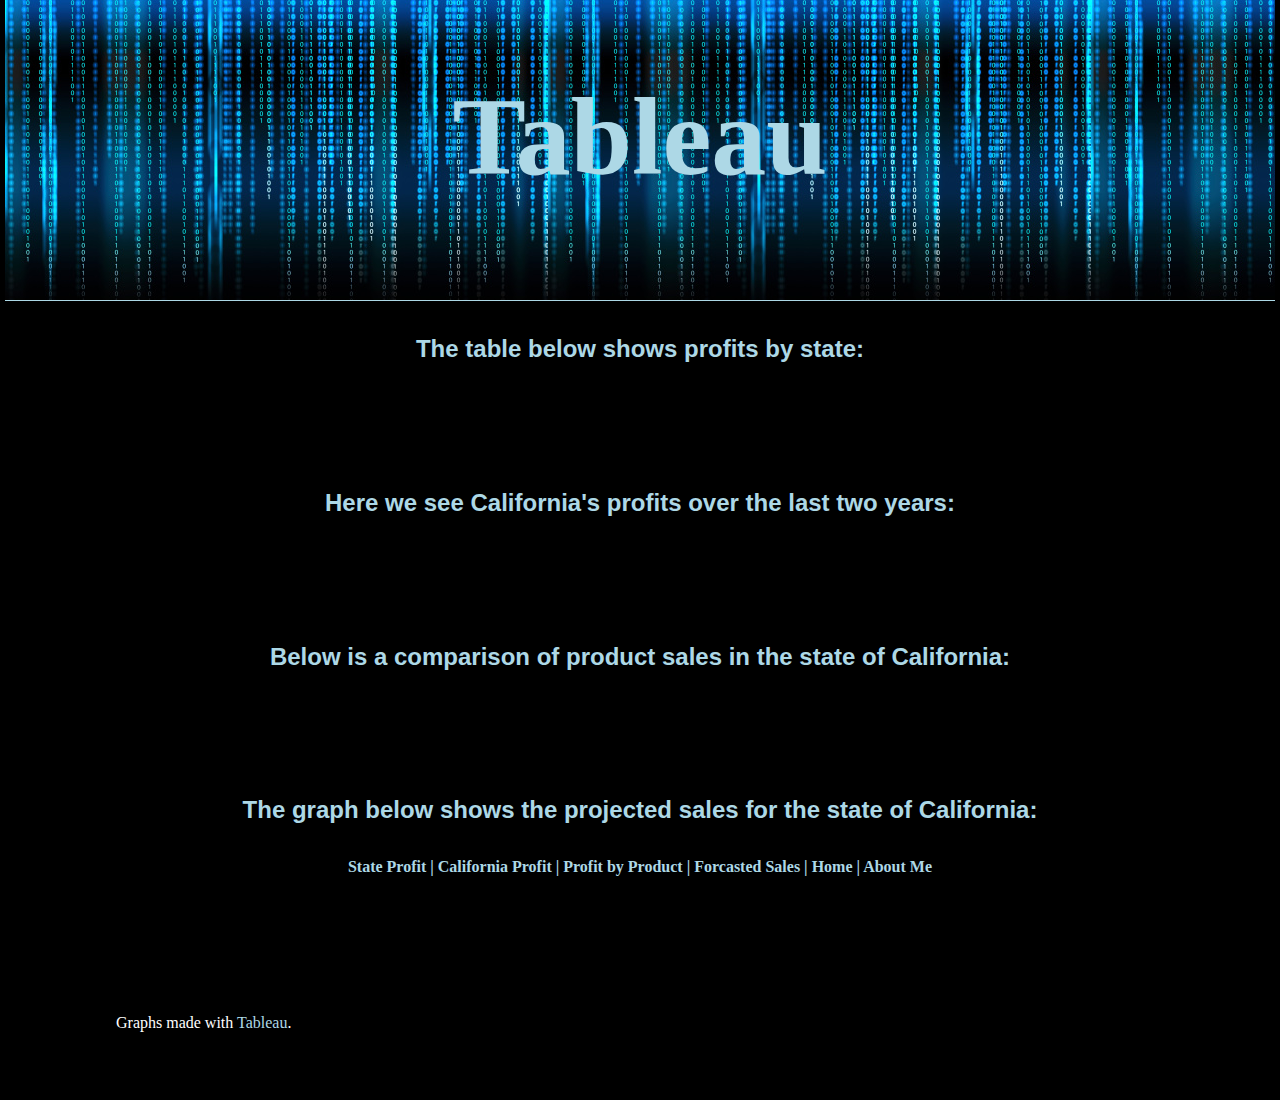
<file: html/tableau.html>
<!DOCTYPE html>
<!-- Last Edited 17 Dec 2021 By Matthew Jenkins-->
<html>

<head>
    <title>Tableau</title>
    <link rel="stylesheet" href="../styles/mystylestwo.css">
    <link rel="icon" href="../images/mIcon.jpg" />
    <style></style>
</head>

<body style="background-color: black;">
    <!--Heading-->
    <div class="common header">
        <h1 style="font-family: Verdana; color: lightblue; text-align: center;font-size: 110px;">Tableau</h1>
    </div>

    <!--Body-->
    <div class="common mainBody">
        <!--Table 1-->
        <h2 id="T1" style="font-family: sans-serif; text-align: center; color: lightblue;">The table below shows profits
            by state:</h2><br>
        <div class='tableauPlaceholder' id='viz1639794415404' style='position: relative'><object class='tableauViz'
                style='display:none;'>
                <param name='host_url' value='https%3A%2F%2Fpublic.tableau.com%2F' />
                <param name='embed_code_version' value='3' />
                <param name='path'
                    value='views&#47;FinalData1&#47;Sheet1?:language=en-US&amp;:embed=true&amp;publish=yes' />
                <param name='toolbar' value='yes' />
                <param name='animate_transition' value='yes' />
                <param name='display_static_image' value='yes' />
                <param name='display_spinner' value='yes' />
                <param name='display_overlay' value='yes' />
                <param name='display_count' value='yes' />
                <param name='language' value='en-US' />
                <param name='filter' value='publish=yes' />
            </object></div>
        <script
            type='text/javascript'>                    var divElement = document.getElementById('viz1639794415404'); var vizElement = divElement.getElementsByTagName('object')[0]; vizElement.style.width = '100%'; vizElement.style.height = '500px'; var scriptElement = document.createElement('script'); scriptElement.src = 'https://public.tableau.com/javascripts/api/viz_v1.js'; vizElement.parentNode.insertBefore(scriptElement, vizElement);                </script>
        <!--Table 2-->
        <p>&nbsp;</p><br>
        <h2 id="T2" style="font-family: sans-serif; text-align: center; color: lightblue;">Here we see California's
            profits over the last two years:</h2><br>
        <div class='tableauPlaceholder' id='viz1639794680673' style='position: relative'><object class='tableauViz'
                style='display:none;'>
                <param name='host_url' value='https%3A%2F%2Fpublic.tableau.com%2F' />
                <param name='embed_code_version' value='3' />
                <param name='site_root' value='' />
                <param name='name' value='FinalData2_16397946679210&#47;Sheet2' />
                <param name='tabs' value='no' />
                <param name='toolbar' value='yes' />
                <param name='animate_transition' value='yes' />
                <param name='display_static_image' value='yes' />
                <param name='display_spinner' value='yes' />
                <param name='display_overlay' value='yes' />
                <param name='display_count' value='yes' />
                <param name='language' value='en-US' />
                <param name='filter' value='publish=yes' />
            </object></div>
        <script
            type='text/javascript'>                    var divElement = document.getElementById('viz1639794680673'); var vizElement = divElement.getElementsByTagName('object')[0]; vizElement.style.width = '100%'; vizElement.style.height = '500px'; var scriptElement = document.createElement('script'); scriptElement.src = 'https://public.tableau.com/javascripts/api/viz_v1.js'; vizElement.parentNode.insertBefore(scriptElement, vizElement);                </script>
        <!--Table 3-->
        <p>&nbsp;</p><br>
        <h2 id="T3" style="font-family: sans-serif; text-align: center; color: lightblue;">Below is a comparison of
            product sales in the state of California:</h2><br>
        <div class='tableauPlaceholder' id='viz1639794775671' style='position: relative'><object class='tableauViz'
                style='display:none;'>
                <param name='host_url' value='https%3A%2F%2Fpublic.tableau.com%2F' />
                <param name='embed_code_version' value='3' />
                <param name='site_root' value='' />
                <param name='name' value='FinalData3&#47;Sheet3' />
                <param name='tabs' value='no' />
                <param name='toolbar' value='yes' />
                <param name='animate_transition' value='yes' />
                <param name='display_static_image' value='yes' />
                <param name='display_spinner' value='yes' />
                <param name='display_overlay' value='yes' />
                <param name='display_count' value='yes' />
                <param name='language' value='en-US' />
                <param name='filter' value='publish=yes' />
            </object></div>
        <script
            type='text/javascript'>                    var divElement = document.getElementById('viz1639794775671'); var vizElement = divElement.getElementsByTagName('object')[0]; vizElement.style.width = '100%'; vizElement.style.height = '500px'; var scriptElement = document.createElement('script'); scriptElement.src = 'https://public.tableau.com/javascripts/api/viz_v1.js'; vizElement.parentNode.insertBefore(scriptElement, vizElement);                </script>
        <!--Table 4-->
        <p>&nbsp;</p><br>
        <h2 id="T4" style="font-family: sans-serif; text-align: center; color: lightblue;">The graph below shows the
            projected sales for the state of California:</h2><br>
        <div class='tableauPlaceholder' id='viz1639768159099' style='position: relative'><object class='tableauViz'
                style='display:none;'>
                <param name='host_url' value='https%3A%2F%2Fpublic.tableau.com%2F' />
                <param name='embed_code_version' value='3' />
                <param name='site_root' value='' />
                <param name='name' value='FinalData_16397680981980&#47;Sheet4' />
                <param name='tabs' value='no' />
                <param name='toolbar' value='yes' />
                <param name='animate_transition' value='yes' />
                <param name='display_static_image' value='yes' />
                <param name='display_spinner' value='yes' />
                <param name='display_overlay' value='yes' />
                <param name='display_count' value='yes' />
                <param name='language' value='en-US' />
                <param name='filter' value='publish=yes' />
            </object></div>
        <script
            type='text/javascript'>                    var divElement = document.getElementById('viz1639768159099'); var vizElement = divElement.getElementsByTagName('object')[0]; vizElement.style.width = '100%'; vizElement.style.height = '500px'; var scriptElement = document.createElement('script'); scriptElement.src = 'https://public.tableau.com/javascripts/api/viz_v1.js'; vizElement.parentNode.insertBefore(scriptElement, vizElement);                </script>
        <p>&nbsp;</p><br>
        <p>&nbsp;</p><br>
        <p>Graphs made with <a href="https://www.tableau.com/">Tableau</a>.</p>
        <p>&nbsp;</p><br>
    </div>

    <!--Navigation Bar-->
    <div class="common tnavbar">
        <h1><a href="#T1">State Profit</a> | <a href="#T2">California Profit</a> | <a href="#T3">Profit by Product</a> |
            <a href="#T4">Forcasted Sales</a> | <a href="../index.html">Home</a> | <a href="about.html">About Me</a>
        </h1>
    </div>
</body>

</html>
</file>
<file: styles/mystylestwo.css>
.mybackground {
    background-color: lightblue;
}

.myAlignCenter {
    text-align: center;
}

.myBold {
    font-weight: bold;
}
.buttonBord {
    border-right: 25px;
}.body{
    background-color: rgb(0, 0, 0);
}

.common{
    /*background-color: rgb(90, 143, 240);
    border: solid 3px rgb(0, 0, 0);*/
    position: absolute;
}

.header{
    top: 0px;
    left: 5px;
    right: 5px;
    height: 300px;
    z-index: 2;
    border-bottom: solid 1px lightblue;
    background-image: url(../images/blueCode.jpg);
}

.mainBody{
    top: 315px;
    left: 116px;
    right: 116px;
    bottom: 64px;
    background-color: black;
    color: white;
}

.tnavbar{
    left: 5px;
    right: 5px;
    height: 48px;
    bottom: 5px;
    font-size: 8px;
    color: lightblue;
    text-align: center;
    position: fixed;
    background-color: black;
    text-decoration: none;
}
a:link {
    color: lightblue;
    text-decoration: none;
} 
  
a:visited {
    color: lightblue;
    text-decoration: none;
} 

a:hover {
    color: white;
    text-decoration: none;
  }
</file>
